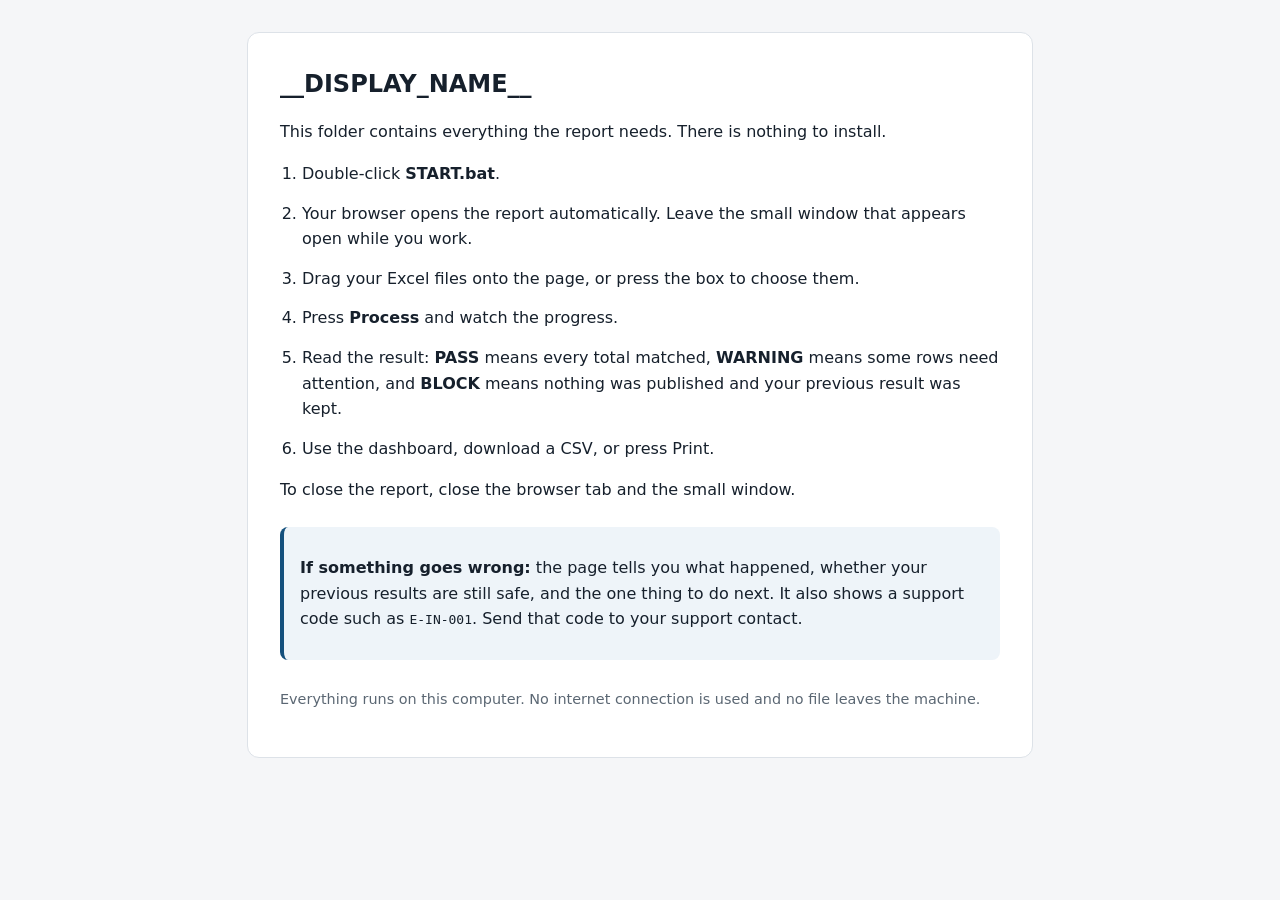
<file: engine/packaging/templates/QUICK_START.html>
<!DOCTYPE html>
<html lang="en">
<head>
<meta charset="utf-8">
<meta name="viewport" content="width=device-width, initial-scale=1">
<title>__DISPLAY_NAME__ — Quick start</title>
<style>
  body { font-family: "Segoe UI", system-ui, Arial, sans-serif; line-height: 1.6; color: #16202c;
         background: #f5f6f8; margin: 0; padding: 32px 16px; }
  main { max-width: 720px; margin: 0 auto; background: #fff; border: 1px solid #dde2e8;
         border-radius: 12px; padding: 32px; }
  h1 { margin-top: 0; font-size: 1.5rem; }
  ol { padding-inline-start: 22px; }
  li { margin-bottom: 14px; }
  .note { background: #eef4f9; border-inline-start: 4px solid #14507d; padding: 12px 16px;
          border-radius: 8px; margin-top: 24px; }
  .big { font-weight: 700; }
  footer { color: #5b6773; font-size: 0.9rem; margin-top: 28px; }
</style>
</head>
<body>
<main>
  <h1>__DISPLAY_NAME__</h1>
  <p>This folder contains everything the report needs. There is nothing to install.</p>
  <ol>
    <li>Double-click <span class="big">START.bat</span>.</li>
    <li>Your browser opens the report automatically. Leave the small window that appears open while you work.</li>
    <li>Drag your Excel files onto the page, or press the box to choose them.</li>
    <li>Press <span class="big">Process</span> and watch the progress.</li>
    <li>Read the result: <span class="big">PASS</span> means every total matched,
        <span class="big">WARNING</span> means some rows need attention, and
        <span class="big">BLOCK</span> means nothing was published and your previous result was kept.</li>
    <li>Use the dashboard, download a CSV, or press Print.</li>
  </ol>
  <p>To close the report, close the browser tab and the small window.</p>
  <div class="note">
    <p><strong>If something goes wrong:</strong> the page tells you what happened, whether your
    previous results are still safe, and the one thing to do next. It also shows a support code
    such as <code>E-IN-001</code>. Send that code to your support contact.</p>
  </div>
  <footer>
    <p>Everything runs on this computer. No internet connection is used and no file leaves the machine.</p>
  </footer>
</main>
</body>
</html>
</file>
